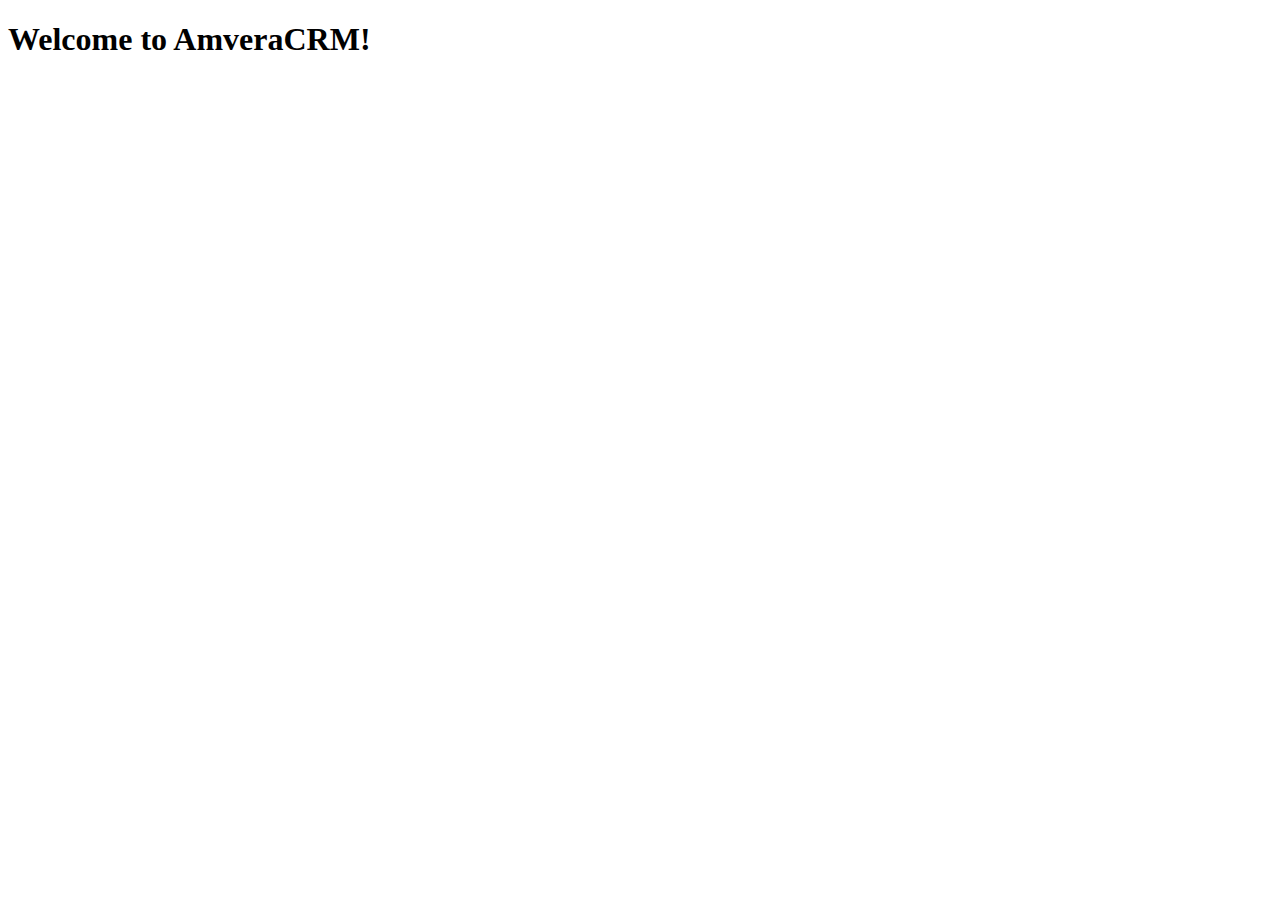
<file: src/main/resources/templates/index.html>
<!DOCTYPE html>
<html lang="en" xmlns:th="http://www.thymeleaf.org">
<head>
    <meta charset="UTF-8">
    <title>AmveraCRM</title>
    <link rel="stylesheet" th:href="@{/css/support.css}">
    <link rel="stylesheet" href="https://cdnjs.cloudflare.com/ajax/libs/font-awesome/6.0.0-beta3/css/all.min.css">
    <script th:src="@{/js/global.js}"></script>
</head>
<body>

<div th:insert="~{fragments/header :: header}"></div>

<h1>Welcome to AmveraCRM!</h1>

</body>
</html>
</file>
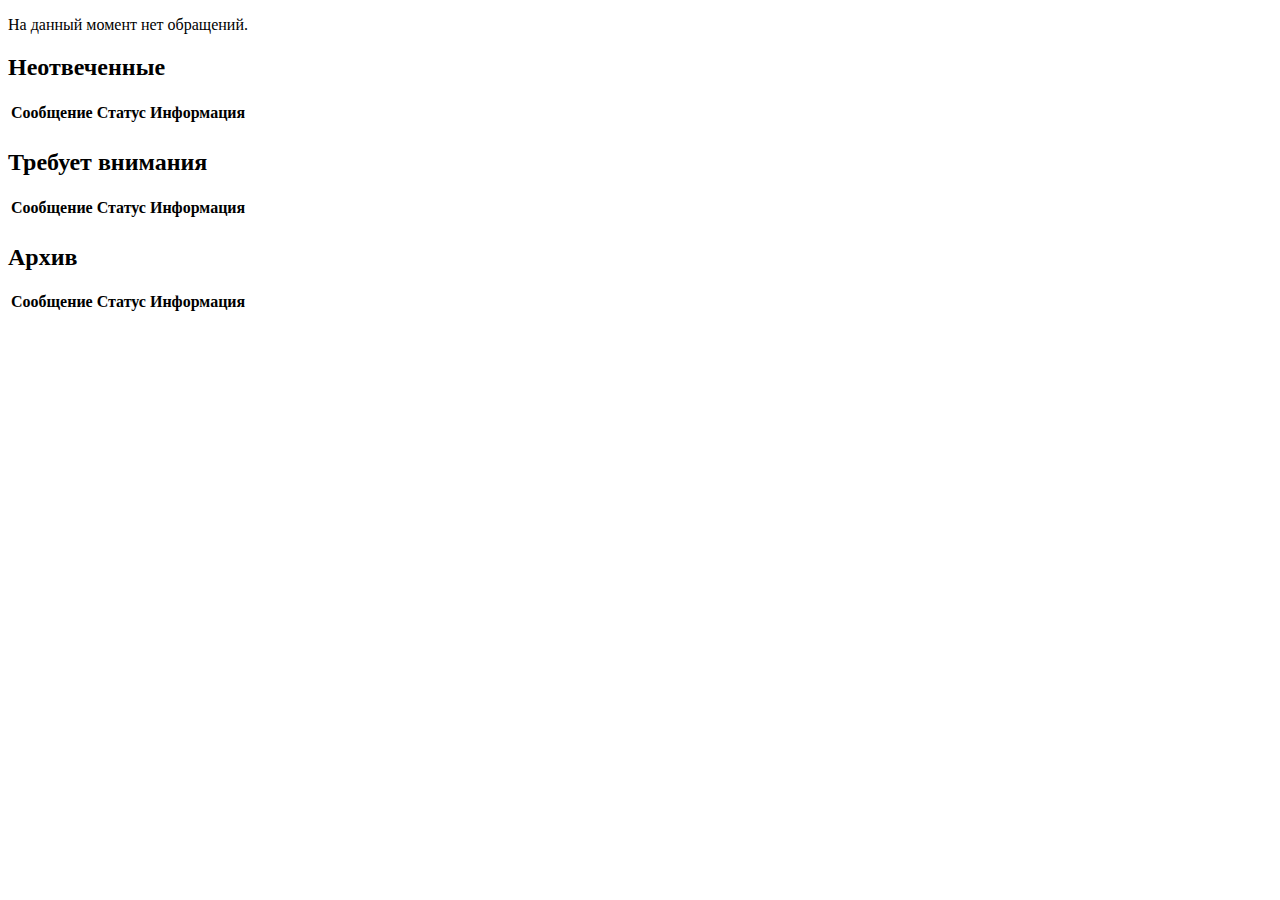
<file: src/main/resources/templates/reviews.html>
<!DOCTYPE html>
<html lang="en" xmlns:th="http://www.thymeleaf.org">
<head>
    <meta charset="UTF-8">
    <title>Обращения</title>
    <link rel="stylesheet" th:href="@{/css/common.css}">
    <link rel="stylesheet" th:href="@{/css/reviews.css}">
    <link rel="stylesheet" href="https://cdnjs.cloudflare.com/ajax/libs/font-awesome/6.0.0-beta3/css/all.min.css">
    <link rel="icon" type="image/x-icon" th:href="@{/favicon.ico}">
    <script th:src="@{/js/app.js}"></script>
</head>
<body>
<div th:replace="~{fragments/header :: header(pageTitle=${pageTitle})}"></div>

<div class="reviews-container">
    <div th:if="${requiresAttention.isEmpty() && unanswered.isEmpty() && archive.isEmpty()}" class="no-requests-message">
        <p>На данный момент нет обращений.</p>
    </div>

    <div th:if="${!unanswered.isEmpty()}">
        <h2 class="group-header-text">Неотвеченные</h2>
        <table class="reviews-table">
            <thead>
            <tr>
                <th>Сообщение</th>
                <th>Статус</th>
                <th>Информация</th>
            </tr>
            </thead>
            <tbody>
            <tr th:each="request : ${unanswered}"
                class="clickable-row" th:data-href="@{/support-request/{id}(id=${request.id})}">
                <td class="message-cell">
                    <a th:href="@{/support-request/{id}(id=${request.id})}">
                        <div class="message-bubble-container">
                            <span class="message-bubble" th:text="${request.lastMessageText}"></span>
                            <span class="message-timestamp-author">
                                <span th:text="${#temporals.format(request.lastMessageAt, 'dd-MM-yyyy HH:mm')}"></span>
                            </span>
                        </div>
                    </a>
                </td>
                <td th:text="${request.status.displayName}"></td>
                <td>
                    <div class="note-container">
                        <span th:text="${request.information()}" class="note-author"></span>
                    </div>
                </td>
            </tr>
            </tbody>
        </table>
    </div>

    <div th:if="${!requiresAttention.isEmpty()}">
        <h2 class="group-header-text">Требует внимания</h2>
        <table class="reviews-table">
            <thead>
            <tr>
                <th>Сообщение</th>
                <th>Статус</th>
                <th>Информация</th>
            </tr>
            </thead>
            <tbody>
            <tr th:each="request : ${requiresAttention}"
                class="clickable-row" th:data-href="@{/support-request/{id}(id=${request.id})}">
                <td class="message-cell">
                    <a th:href="@{/support-request/{id}(id=${request.id})}">
                        <div class="message-bubble-container">
                            <span class="message-bubble" th:text="${request.lastMessageText}"></span>
                            <span class="message-timestamp-author">
                                <span th:text="${#temporals.format(request.lastMessageAt, 'dd-MM-yyyy HH:mm')}"></span>
                            </span>
                        </div>
                    </a>
                </td>
                <td th:text="${request.status.displayName}"></td>
                <td>
                    <div class="note-container">
                        <span th:text="${request.information()}" class="note-author"></span>
                    </div>
                </td>
            </tr>
            </tbody>
        </table>
    </div>

    <div th:if="${!archive.isEmpty()}">
        <h2 class="group-header-text">Архив</h2>
        <table class="reviews-table">
            <thead>
            <tr>
                <th>Сообщение</th>
                <th>Статус</th>
                <th>Информация</th>
            </tr>
            </thead>
            <tbody>
            <tr th:each="request : ${archive}"
                class="clickable-row" th:data-href="@{/support-request/{id}(id=${request.id})}">
                <td class="message-cell">
                    <a th:href="@{/support-request/{id}(id=${request.id})}">
                        <div class="message-bubble-container">
                            <span class="message-bubble" th:text="${request.lastMessageText}"></span>
                            <span class="message-timestamp-author">
                                <span th:text="${#temporals.format(request.lastMessageAt, 'dd-MM-yyyy HH:mm')}"></span>
                            </span>
                        </div>
                    </a>
                </td>
                <td th:text="${request.status.displayName}"></td>
                <td>
                    <div class="note-container">
                        <span th:text="${request.information()}" class="note-author"></span>
                    </div>
                </td>
            </tr>
            </tbody>
        </table>
    </div>
</div>

</body>
</html>
</file>
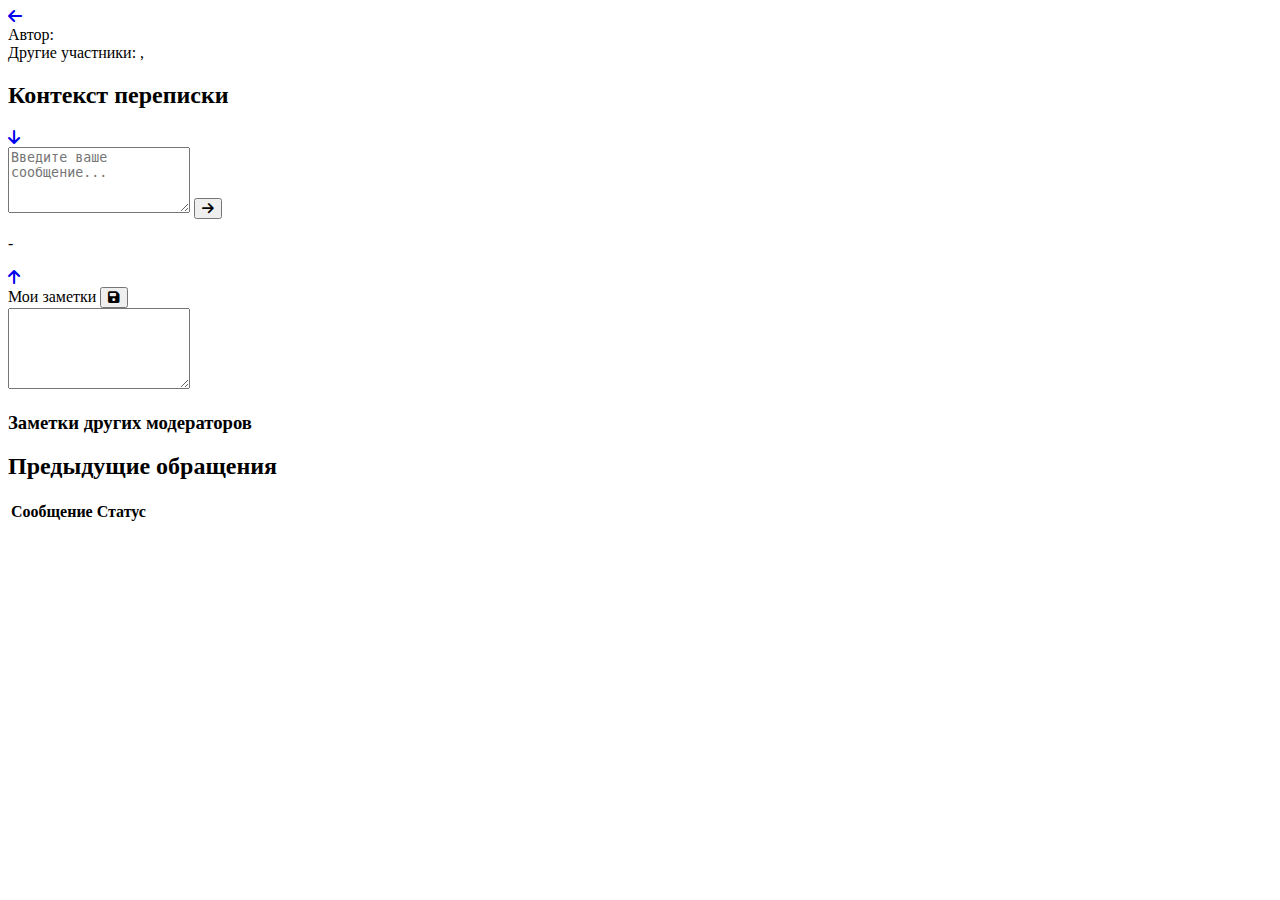
<file: src/main/resources/templates/support-request.html>
<!DOCTYPE html>
<html lang="en" xmlns:th="http://www.thymeleaf.org">
<head>
    <meta charset="UTF-8">
    <meta name="_csrf" th:content="${_csrf.token}">
    <meta name="_csrf_header" th:content="${_csrf.headerName}">
    <title th:text="${pageTitle}"></title>
    <link rel="stylesheet" th:href="@{/css/common.css}">
    <link rel="stylesheet" th:href="@{/css/support.css}">
    <link rel="stylesheet" href="https://cdnjs.cloudflare.com/ajax/libs/font-awesome/6.0.0-beta3/css/all.min.css">
    <script th:src="@{/js/app.js}"></script>
</head>

<body>

<div th:replace="~{fragments/header :: header(pageTitle=${pageTitle}, username=${username})}"></div>

<div class="main-content-wrapper">

    <div class="top-info-bar">
        <a href="/reviews" class="back-button"><i class="fas fa-arrow-left"></i></a>
        <div class="status-buttons">
            <a th:each="status : ${T(avishgreen.amvera.crm.enums.SupportRequestStatusType).values()}"
               th:href="@{/support/update-status(id=${request.id}, status=${status})}"
               th:text="${status.displayName}"
               class="status-button"
               th:classappend="${request.status == status} ? 'active' : ''"></a>
        </div>
    </div>

    <div class="message-history-block">
        <div class="info-item-row">
            <div class="info-item">
                <span class="info-label">Автор:</span>
                <span class="info-value" th:text="${request.authorName}"></span>
            </div>
            <div class="info-item">
                <span class="info-label">Другие участники:</span>
                <span class="info-value">
                    <span th:each="participant, iterStat : ${request.participantNames}">
                        <span th:text="${participant}"></span><span th:if="${!iterStat.last}">, </span>
                    </span>
                </span>
            </div>
        </div>
        <h2 class="block-header">Контекст переписки</h2>
        <a href="#bottom" class="go-to-bottom-button tile-button"><i class="fas fa-arrow-down"></i></a>

        <div class="new-message-form-container">
            <div class="new-message-form">
                <textarea placeholder="Введите ваше сообщение..." rows="4"></textarea>
                <button class="send-button"><i class="fas fa-arrow-right"></i></button>
            </div>
        </div>

        <div th:each="message : ${request.messages}" class="message-container">
            <div class="message-bubble" th:classappend="${message.sender.id == request.authorId} ? 'author-message-bubble' : ''">
                <p th:text="${message.messageText}"></p>
            </div>
            <p class="message-timestamp-author">
                <span th:text="${message.authorName}"></span>
                <span>-</span>
                <span th:text="${#temporals.format(message.sentAt, 'HH:mm dd-MM-yyyy')}"></span>
            </p>
        </div>
        <a href="#top" class="go-to-top-button tile-button"><i class="fas fa-arrow-up"></i></a>
    </div>

    <div class="note-block">
        <div class="my-notes-section">
            <div class="note-header">
                <span class="note-label">Мои заметки</span>
                <button id="save-note-button" class="save-note-button"
                        th:data-author-id="${request.authorId}"
                        th:data-creator-id="${appUser.id}">
                    <i class="fas fa-save"></i>
                </button>
            </div>
            <div class="note-value">
                <textarea id="note-textarea" name="note" rows="5"
                          th:text="${!myNotes.isEmpty() ? myNotes.get(0).noteText : ''}">
                </textarea>
            </div>
        </div>

        <div class="other-notes-section" th:if="${!otherNotes.isEmpty()}">
            <h3 class="block-header">Заметки других модераторов</h3>
            <div th:each="note : ${otherNotes}" class="other-note-item">
                <div class="other-note-text" th:text="${note.noteText}"></div>
                <div class="other-note-info">
                    <span th:text="${note.creatorUsername}"></span>
                </div>
            </div>
        </div>
    </div>

    <div class="past-requests-block">
        <h2 class="block-header">Предыдущие обращения</h2>
        <table class="reviews-table">
            <thead>
            <tr>
                <th>Сообщение</th>
                <th>Статус</th>
            </tr>
            </thead>
            <tbody>
            <tr th:each="pastRequest : ${pastRequests}"
                class="clickable-row" th:data-href="@{/support/{id}(id=${pastRequest.id})}">
                <td class="message-cell">
                    <a th:href="@{/support-request/{id}(id=${pastRequest.id})}">
                        <div class="message-bubble-container">
                            <span class="message-bubble" th:text="${pastRequest.lastMessageText}"></span>
                            <span class="message-timestamp-author">
                                    <span th:text="${#temporals.format(pastRequest.lastMessageAt(), 'dd-MM-yyyy HH:mm')}"></span>
                                </span>
                        </div>
                    </a>
                </td>
                <td th:text="${pastRequest.status.displayName}"></td>
            </tr>
            </tbody>
        </table>
    </div>

</div>

<div id="bottom"></div>

</body>
</html>
</file>
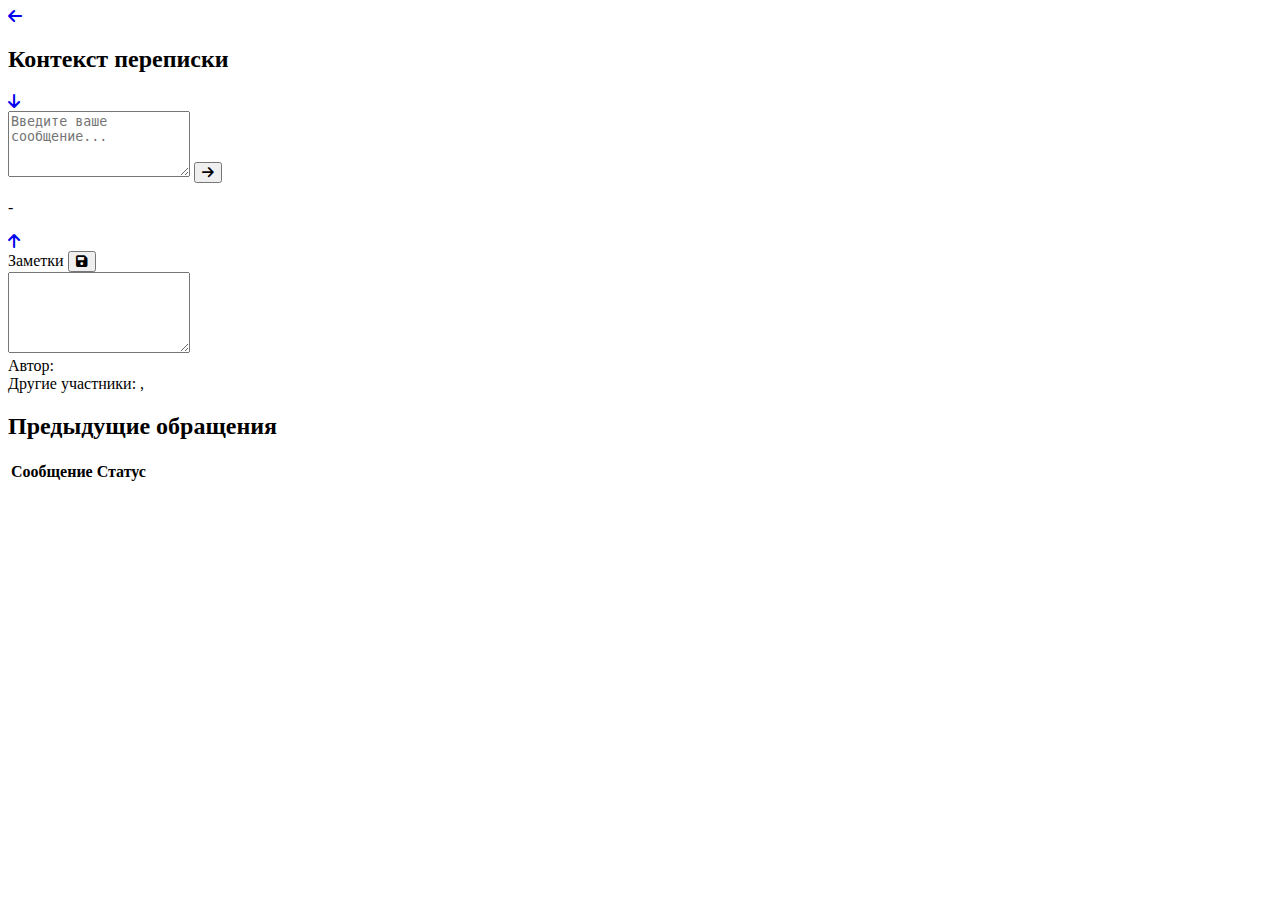
<file: src/main/resources/templates/support.html>
<!DOCTYPE html>
<html lang="en" xmlns:th="http://www.thymeleaf.org">
<head>
    <meta charset="UTF-8">
    <title>User Support</title>
    <link rel="stylesheet" th:href="@{/css/common.css}">
    <link rel="stylesheet" th:href="@{/css/support.css}">
    <link rel="stylesheet" href="https://cdnjs.cloudflare.com/ajax/libs/font-awesome/6.0.0-beta3/css/all.min.css">
    <script th:src="@{/js/app.js}"></script>
</head>
<body>

<div th:replace="~{fragments/header :: header(pageTitle=${pageTitle})}"></div>

<div class="main-content-wrapper">

    <div class="top-info-bar">
        <a href="/reviews" class="back-button"><i class="fas fa-arrow-left"></i></a>
        <div class="status-buttons">
            <a th:each="status : ${T(avishgreen.amvera.crm.enums.SupportRequestStatus).values()}"
               th:href="@{/support/update-status(id=${request.id}, status=${status})}"
               th:text="${status.displayName}"
               class="status-button"
               th:classappend="${request.status == status} ? 'active' : ''"></a>
        </div>
    </div>

    <div class="message-history-block">
        <h2 class="block-header">Контекст переписки</h2>
        <a href="#bottom" class="go-to-bottom-button tile-button"><i class="fas fa-arrow-down"></i></a>

        <div class="new-message-form-container">
            <div class="new-message-form">
                <textarea placeholder="Введите ваше сообщение..." rows="4"></textarea>
                <button class="send-button"><i class="fas fa-arrow-right"></i></button>
            </div>
        </div>

        <div th:each="message : ${request.messages}" class="message-container">
            <div class="message-bubble" th:classappend="${message.author == request.author} ? 'author-message-bubble' : ''">
                <p th:text="${message.text}"></p>
            </div>
            <p class="message-timestamp-author">
                <span th:text="${message.author}"></span>
                <span>-</span>
                <span th:text="${#temporals.format(message.timestamp, 'HH:mm dd-MM-yyyy')}"></span>
            </p>
        </div>
        <a href="#top" class="go-to-top-button tile-button"><i class="fas fa-arrow-up"></i></a>
    </div>

    <div class="note-block">
        <div class="note-header">
            <span class="note-label">Заметки</span>
            <button class="save-note-button"><i class="fas fa-save"></i></button>
        </div>
        <div class="note-value">
            <textarea name="note" rows="5" th:text="${request.note}"></textarea>
        </div>
        <div class="info-item-row">
            <div class="info-item">
                <span class="info-label">Автор:</span>
                <span class="info-value" th:text="${request.author}"></span>
            </div>
            <div class="info-item">
                <span class="info-label">Другие участники:</span>
                <span class="info-value">
                    <span th:each="participant, iterStat : ${request.participants}">
                        <span th:text="${participant}"></span><span th:if="${!iterStat.last}">, </span>
                    </span>
                </span>
            </div>
        </div>
    </div>

    <div class="past-requests-block">
        <h2 class="block-header">Предыдущие обращения</h2>
        <table class="reviews-table">
            <thead>
            <tr>
                <th>Сообщение</th>
                <th>Статус</th>
            </tr>
            </thead>
            <tbody>
            <tr th:each="pastRequest : ${pastRequests}"
                class="clickable-row" th:data-href="@{/support/{id}(id=${pastRequest.id})}">
                <td class="message-cell">
                    <a th:href="@{/support/{id}(id=${pastRequest.id})}">
                        <div class="message-bubble-container">
                            <span class="message-bubble" th:text="${pastRequest.lastMessageText}"></span>
                            <span class="message-timestamp-author">
                                    <span th:text="${#temporals.format(pastRequest.lastUpdateTime, 'dd-MM-yyyy HH:mm')}"></span>
                                </span>
                        </div>
                    </a>
                </td>
                <td th:text="${pastRequest.status.displayName}"></td>
            </tr>
            </tbody>
        </table>
    </div>

</div>

<div id="bottom"></div>

<script th:src="@{/js/app.js}"></script>

</body>
</html>
</file>
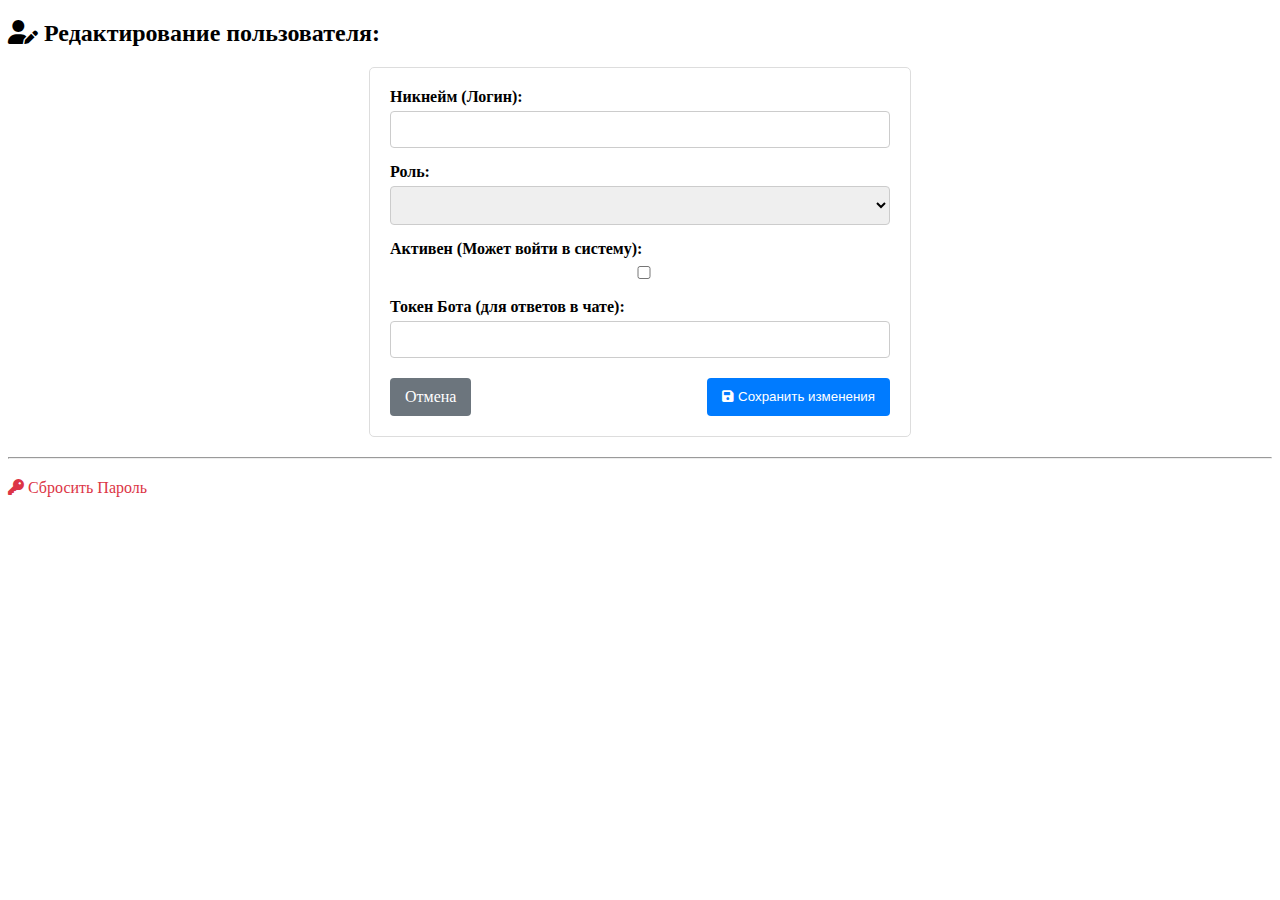
<file: src/main/resources/templates/users-edit.html>
<!DOCTYPE html>
<html lang="en" xmlns:th="http://www.thymeleaf.org">
<head>
    <meta charset="UTF-8">
    <title th:text="${pageTitle}">Редактирование пользователя</title>

    <link rel="stylesheet" th:href="@{/css/common.css}">
    <link rel="stylesheet" th:href="@{/css/users-list.css}">
    <link rel="stylesheet" href="https://cdnjs.cloudflare.com/ajax/libs/font-awesome/6.0.0-beta3/css/all.min.css">

    <style>
        /* Временные стили для формы, в идеале добавить в users-list.css или отдельный файл */
        .edit-form { max-width: 500px; margin: 20px auto; padding: 20px; border: 1px solid #ddd; border-radius: 5px; }
        .form-group { margin-bottom: 15px; }
        .form-group label { display: block; margin-bottom: 5px; font-weight: bold; }
        .form-group input, .form-group select { width: 100%; padding: 10px; border: 1px solid #ccc; border-radius: 4px; box-sizing: border-box; }
        .form-actions { margin-top: 20px; display: flex; justify-content: space-between; }
        .btn-save { background-color: #007bff; color: white; padding: 10px 15px; border: none; border-radius: 4px; cursor: pointer; }
        .btn-cancel { background-color: #6c757d; color: white; padding: 10px 15px; border: none; border-radius: 4px; cursor: pointer; }
    </style>
</head>
<body>

<div th:replace="~{fragments/header :: header(${pageTitle})}"></div>

<div class="container">

    <h2><i class="fas fa-user-edit"></i> Редактирование пользователя: <span th:text="${user.username}"></span></h2>

    <form th:action="@{/admin/user/{id}/edit(id=${user.id})}" th:object="${user}" method="post" class="edit-form">

        <input type="hidden" th:field="*{id}" />

        <div class="form-group">
            <label for="username">Никнейм (Логин):</label>
            <input type="text" id="username" th:field="*{username}" required />
        </div>

        <div class="form-group">
            <label for="role">Роль:</label>
            <select id="role" th:field="*{role}">
                <option th:each="role : ${availableRoles}"
                        th:value="${role}"
                        th:text="${role}"
                        th:selected="${role == user.role}"></option>
            </select>
        </div>

        <div class="form-group">
            <label for="isEnabled">Активен (Может войти в систему):</label>
            <div>
                <input type="checkbox"
                       id="isEnabled"
                       name="enabled"  value="true"
                       th:checked="${user.enabled}"
                />
                <input type="hidden" name="_enabled" value="on" />
            </div>
        </div>

        <div class="form-group">
            <label for="botToken">Токен Бота (для ответов в чате):</label>
            <input type="text" id="botToken" th:field="*{botToken}">
        </div>

        <div class="form-actions">
            <a th:href="@{/admin/users-list}" class="btn-cancel">Отмена</a>
            <button type="submit" class="btn-save"><i class="fas fa-save"></i> Сохранить изменения</button>
        </div>
    </form>

    <hr/>

    <div class="center-content" style="margin-top: 20px;">
        <a th:href="@{/admin/user/{id}/reset-password(id=${user.id})}" style="color: #dc3545;">
            <i class="fas fa-key"></i> Сбросить Пароль
        </a>
    </div>

</div>

</body>
</html>
</file>
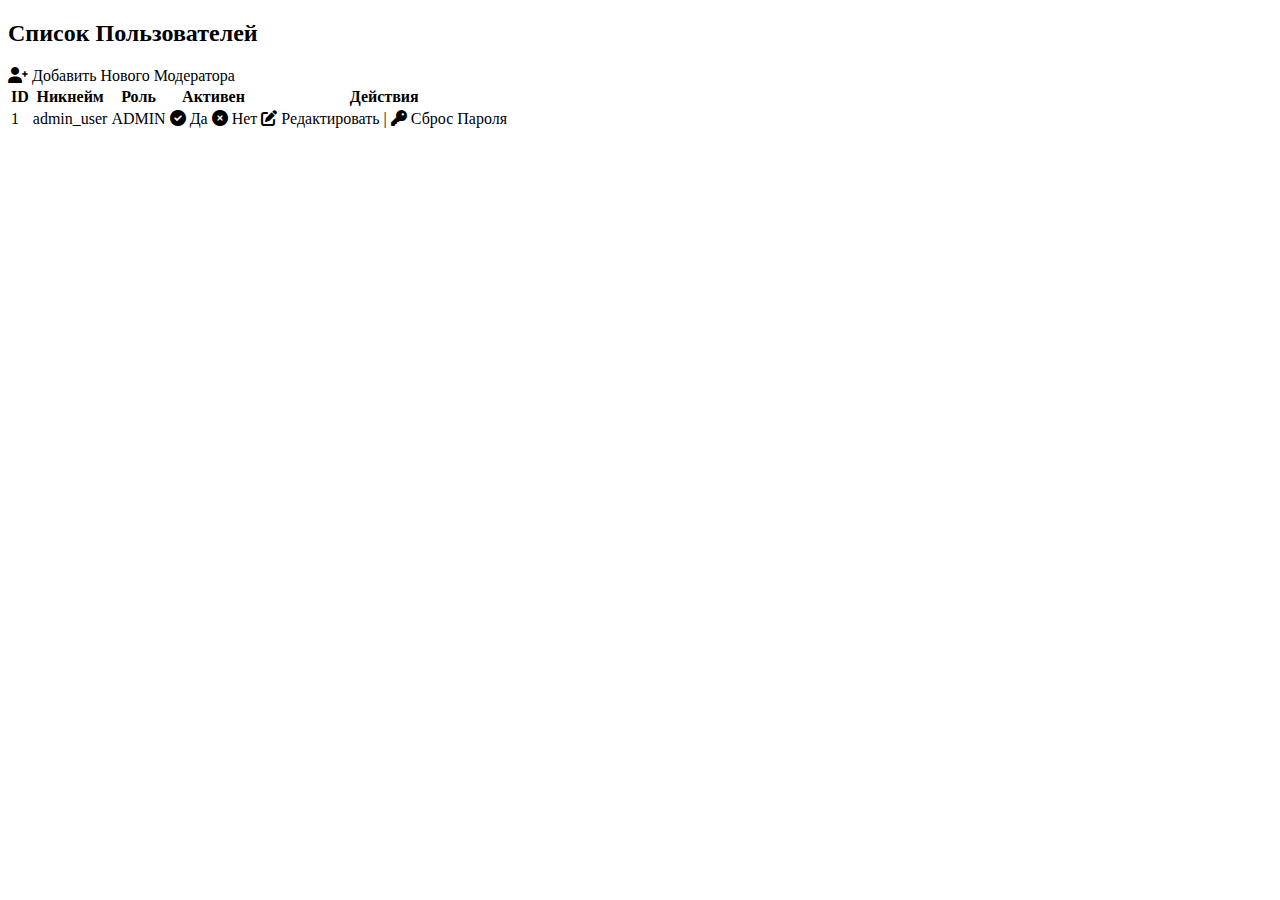
<file: src/main/resources/templates/users-list.html>
<!DOCTYPE html>
<html lang="en" xmlns:th="http://www.thymeleaf.org">
<head>
    <meta charset="UTF-8">
    <title th:text="${pageTitle}">Управление Пользователями</title>

    <link rel="stylesheet" th:href="@{/css/common.css}">

    <link rel="stylesheet" th:href="@{/css/users-list.css}">

    <link rel="stylesheet" href="https://cdnjs.cloudflare.com/ajax/libs/font-awesome/6.0.0-beta3/css/all.min.css">

</head>

<body>

<div th:replace="~{fragments/header :: header(${pageTitle})}"></div>

<div class="container">

    <h2>Список Пользователей</h2>

    <a th:href="@{/admin/users/create}" class="add-button">
        <i class="fas fa-user-plus"></i> Добавить Нового Модератора
    </a>

    <table>
        <thead>
        <tr>
            <th>ID</th>
            <th>Никнейм</th>
            <th>Роль</th>
            <th>Активен</th>
            <th>Действия</th>
        </tr>
        </thead>
        <tbody>
        <tr th:each="user : ${users}">
            <td th:text="${user.id}">1</td>
            <td th:text="${user.username}">admin_user</td>
            <td th:text="${user.role}">ADMIN</td>

            <td>
                        <span th:if="${user.isEnabled()}" class="status-enabled">
                            <i class="fas fa-check-circle"></i> Да
                        </span>
                <span th:unless="${user.isEnabled()}" class="status-disabled">
                            <i class="fas fa-times-circle"></i> Нет
                        </span>
            </td>

            <td>
                <a th:href="@{/admin/user/{id}/edit(id=${user.id})}">
                    <i class="fas fa-edit"></i> Редактировать
                </a>
                |
                <a th:href="@{/admin/user/{id}/reset-password(id=${user.id})}">
                    <i class="fas fa-key"></i> Сброс Пароля
                </a>
            </td>
        </tr>
        </tbody>
    </table>

</div>

</body>
</html>
</file>
